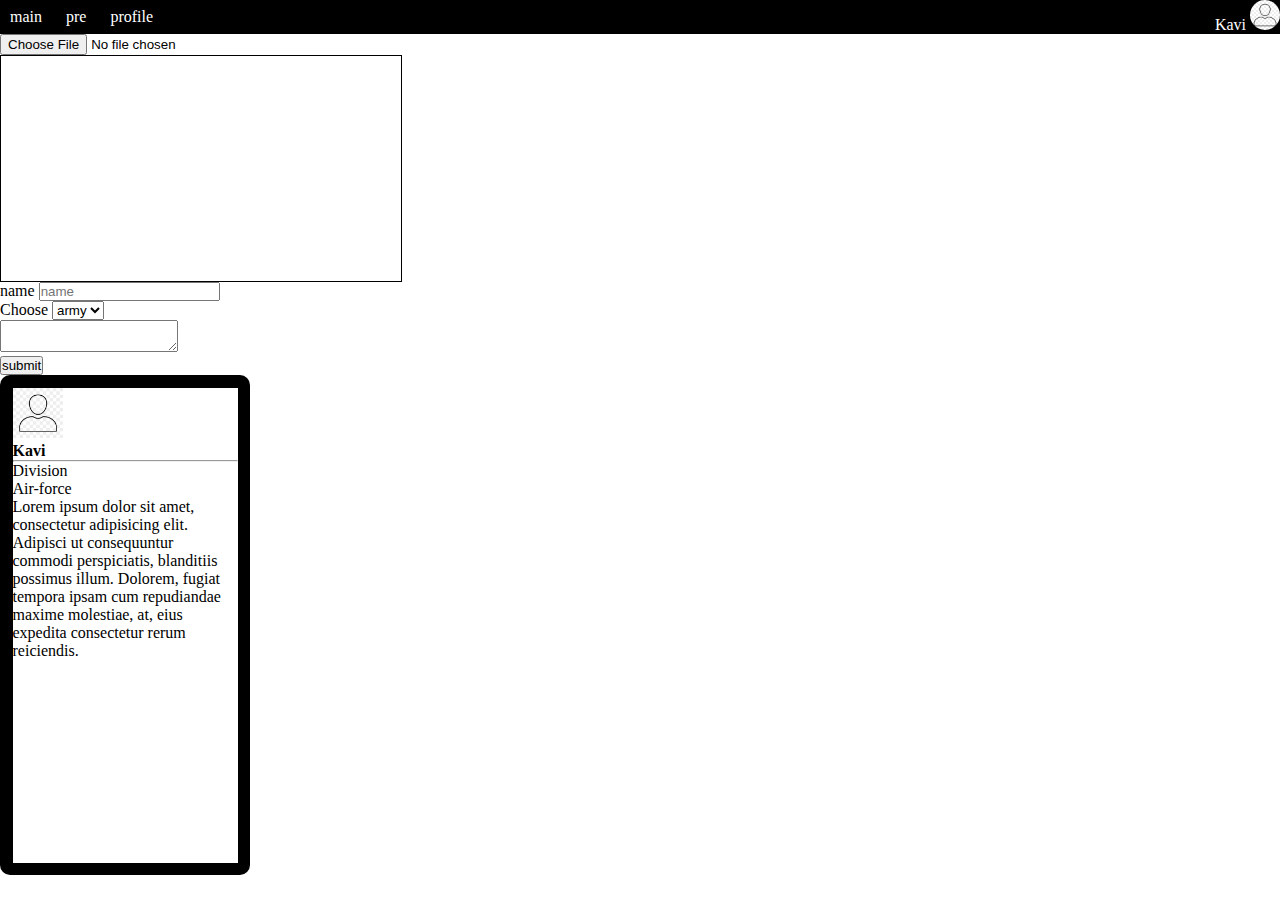
<file: main/index.html>
<!DOCTYPE html>
<html lang="en">

<head>
    <meta charset="UTF-8">
    <meta http-equiv="X-UA-Compatible" content="IE=edge">
    <meta name="viewport" content="width=device-width, initial-scale=1.0">
    <title>main page</title>
    <style>
        * {
            padding: 0%;
            margin: 0%;
        }

        li {
            display: inline;
            padding: 10px;
        }

        .top {
            color: white;
            background-color: black;
            display: flex;
            align-items: center;
            justify-content: space-between;
        }

        #display-image {
            width: 400px;
            height: 225px;
            border: 1px solid black;
            background-position: center;
            background-size: cover;
        }
    </style>
</head>

<body>
    <div class="top ">

        <div class="left">
            <ul type="none">
                <li>main</li>
                <li>pre</li>
                <li> profile</li>
            </ul>
        </div>
        <div class="right">
            <span style="text-align:center ;">Kavi</span>
            <img src="a1.jpg" style="width: 30px; height: 30px;border-radius:50%;">

        </div>

    </div>
    <div class="main">
        <input type="file" id="image-input" accept="image/jpeg, image/png, image/jpg">

        <div id="display-image"></div>
        <label>name</label>
        <input type="text" placeholder="name"><br>
        <label>Choose </label>
        <select id="division" name="divisionlist">
            <option value="div1">army</option>
            <option value="div2">navy</option>
            <option value="div3">air</option>
        </select>
        <br>
        <textarea></textarea>
        <br>
        <button class="submit">submit</button>


    </div>


    <div class="div1"
        style="background-color: black; width: 250px;height:500px ;border-radius:10px;display: flex;align-items: center;justify-content: center;">
        <div class="div2" style="background-color:white ;width:90%;height:95%;">
            <img src="a1.jpg" alt="" width="50px" height="50px">
            <h4>Kavi</h4>
            <hr>
            <p>Division</p>
            <span> Air-force</span>
            <P>Lorem ipsum dolor sit amet, consectetur adipisicing elit. Adipisci ut consequuntur commodi perspiciatis,
                blanditiis possimus illum. Dolorem, fugiat tempora ipsam cum repudiandae maxime molestiae, at, eius
                expedita consectetur rerum reiciendis.</P>

        </div>

    </div>
    <script>
        const image_input = document.querySelector("#image-input");

        image_input.addEventListener("change", function () {
            const reader = new FileReader();
            reader.addEventListener("load", () => {
                const uploaded_image = reader.result;
                document.querySelector("#display-image").style.backgroundImage = `url(${uploaded_image})`;
            });
            reader.readAsDataURL(this.files[0]);
        });

    </script>


</body>

</html>
</file>
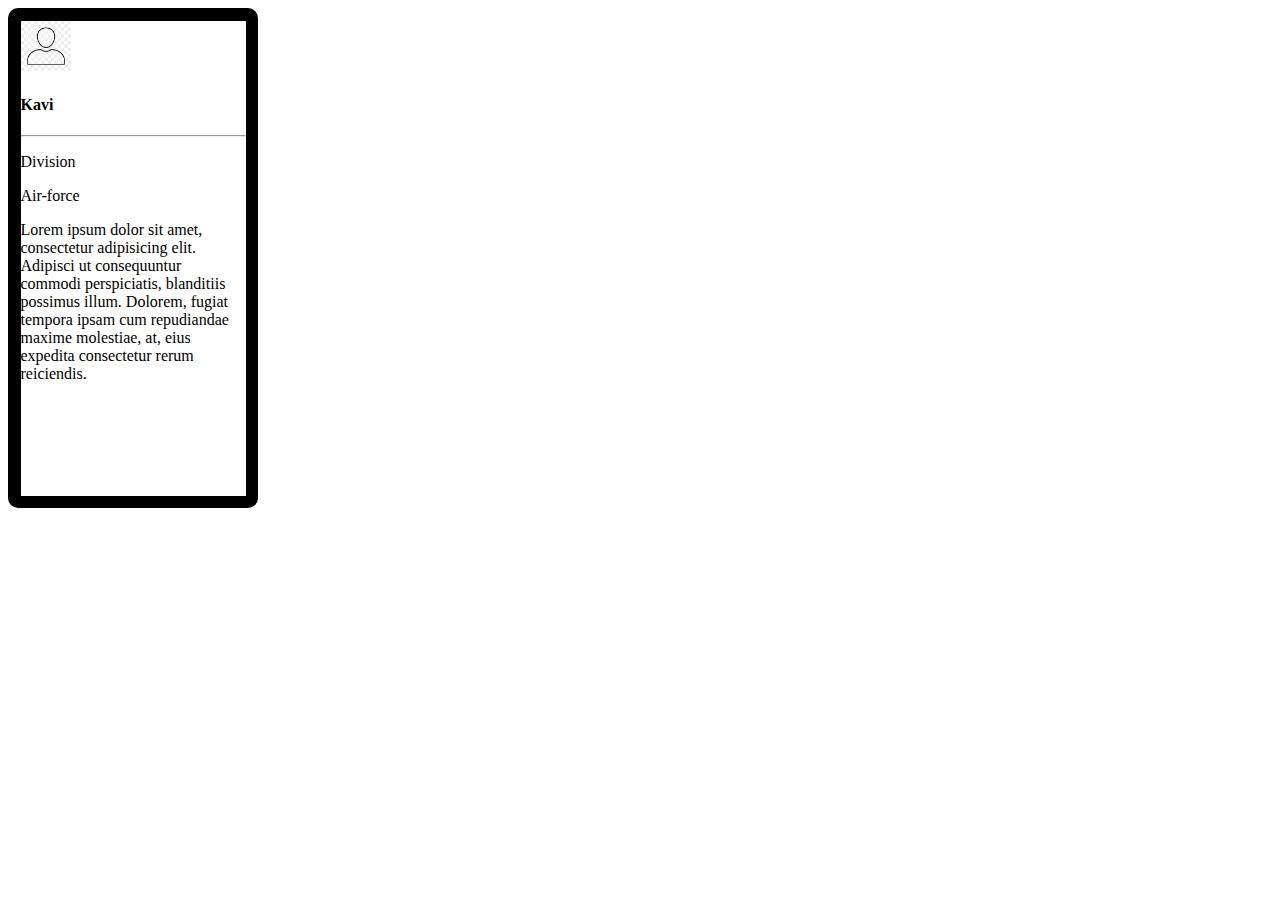
<file: main/preview.html>
<!DOCTYPE html>
<html lang="en">

<head>
    <meta charset="UTF-8">
    <meta http-equiv="X-UA-Compatible" content="IE=edge">
    <meta name="viewport" content="width=device-width, initial-scale=1.0">
    <title>Document</title>
    <style>

    </style>
</head>

<body>
    <div class="div1" style="background-color: black; width: 250px;height:500px ;border-radius:10px;display: flex;align-items: center;justify-content: center;">
        <div class="div2" style="background-color:white ;width:90%;height:95%;">
            <img src="a1.jpg" alt="" width="50px" height="50px">
            <h4>Kavi</h4>
            <hr>
            <p>Division</p>
            <span> Air-force</span>
            <P>Lorem ipsum dolor sit amet, consectetur adipisicing elit. Adipisci ut consequuntur commodi perspiciatis,
                blanditiis possimus illum. Dolorem, fugiat tempora ipsam cum repudiandae maxime molestiae, at, eius
                expedita consectetur rerum reiciendis.</P>

        </div>

    </div>

</body>

</html>
</file>
